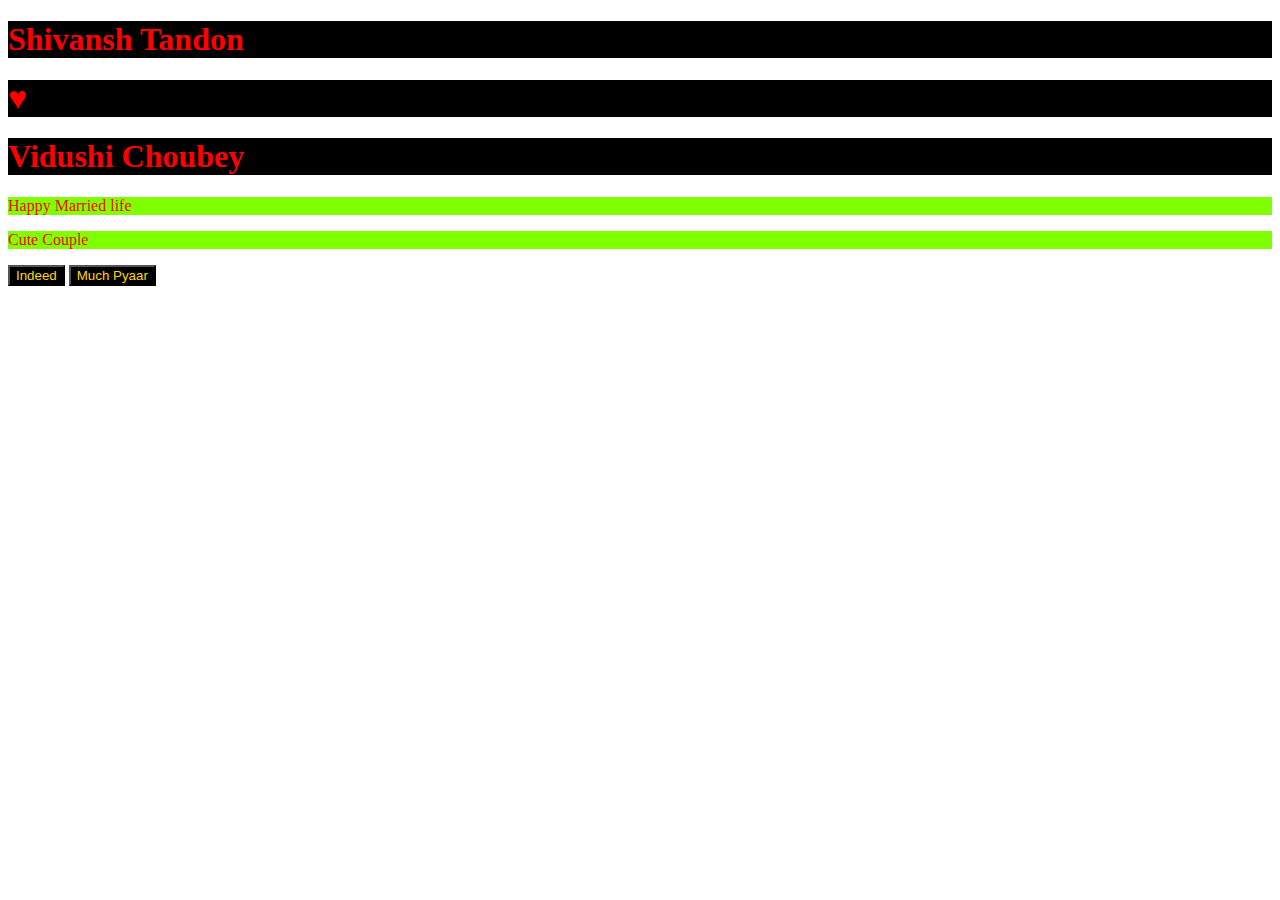
<file: index.html>
<!DOCTYPE html>
<html lang="en">
  <head>
    <meta charset="UTF-8" />
    <meta name="viewport" content="width=device-width, initial-scale=1.0" />
    <title>CSS chapter 1</title>
    <!-- <style>
      h1 {
        color: red;
        background-color: black;
      }
    </style> -->
    <link rel="stylesheet" href="style.css" />
  </head>
  <body>
    <!-- Inline Style -->
    <!-- <h1 style="color: red">Shivansh Tandon</h1>
    <p style="color: blue">This is a paragraph</p>
    <button style="color: green; background-color: pink">Help</button> -->

    <!-- Style Tag -->
    <!-- <h1>Apna College</h1> -->
    <h1>Shivansh Tandon</h1>
    <h1>&hearts;</h1>
    <h1>Vidushi Choubey</h1>
    <p>Happy Married life</p>
    <p>Cute Couple</p>
    <button>Indeed</button>
    <button>Much Pyaar</button>
  </body>
</html>
</file>
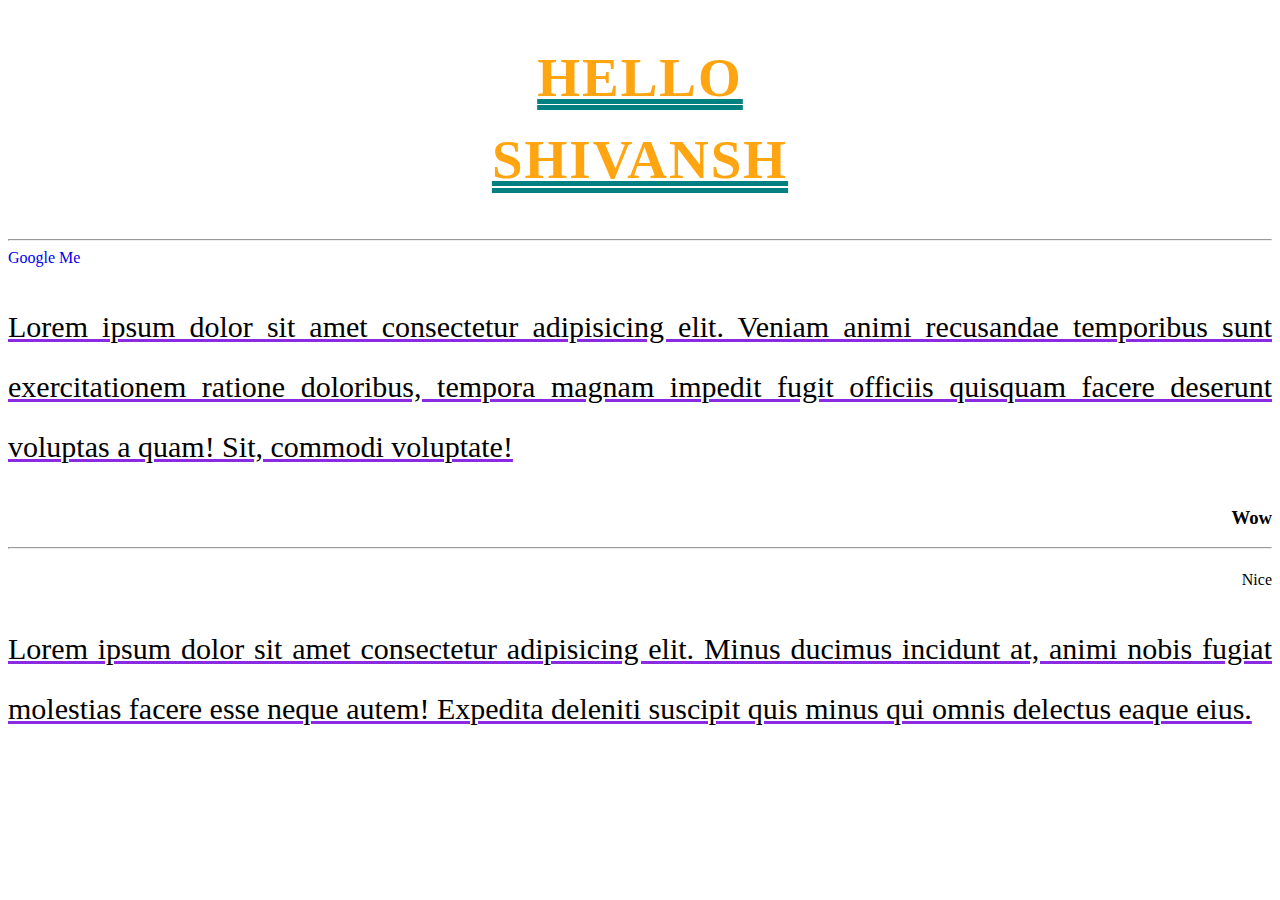
<file: practiceq.html>
<!DOCTYPE html>
<html lang="en">
  <head>
    <meta charset="UTF-8" />
    <meta name="viewport" content="width=device-width, initial-scale=1.0" />
    <title>Document</title>
    <link rel="stylesheet" href="practiceq.css" />
  </head>
  <body>
    <h1>Hello <br />Shivansh</h1>
    <hr />
    <a href="www.google.co.in">Google Me</a>
    <p>
      Lorem ipsum dolor sit amet consectetur adipisicing elit. Veniam animi
      recusandae temporibus sunt exercitationem ratione doloribus, tempora
      magnam impedit fugit officiis quisquam facere deserunt voluptas a quam!
      Sit, commodi voluptate!
    </p>
    <h3>Wow</h3>
    <hr />
    <h4>Nice</h4>
    <p>
      Lorem ipsum dolor sit amet consectetur adipisicing elit. Minus ducimus
      incidunt at, animi nobis fugiat molestias facere esse neque autem!
      Expedita deleniti suscipit quis minus qui omnis delectus eaque eius.
    </p>
  </body>
</html>
</file>
<file: style.css>
h1 {
  color: red;
  background-color: black;
}

p {
  color: red;
  background-color: chartreuse;
}

button {
  color: gold;
  background-color: black;
}
</file>
<file: practiceq.css>
h1 {
  font-family: league spartan;
  color: #ffa511;
  text-align: center;
  font-size: 55px;
  font-weight: 900;
  letter-spacing: 2px;
  line-height: 1.5;
  text-decoration: teal double underline;
  text-transform: uppercase;
}

h2 {
  color: orange;
  text-align: center;
}

h3 {
  text-align: right;
  font-weight: 700;
}

h4 {
  text-align: right;
  font-weight: normal;
}

p {
  text-align: justify;
  font-weight: 200;
  text-decoration: blueviolet underline;
  line-height: 2;
  /* letter-spacing: 2px; */
  font-size: 30px;
}

a {
  text-decoration: none;
}
</file>
